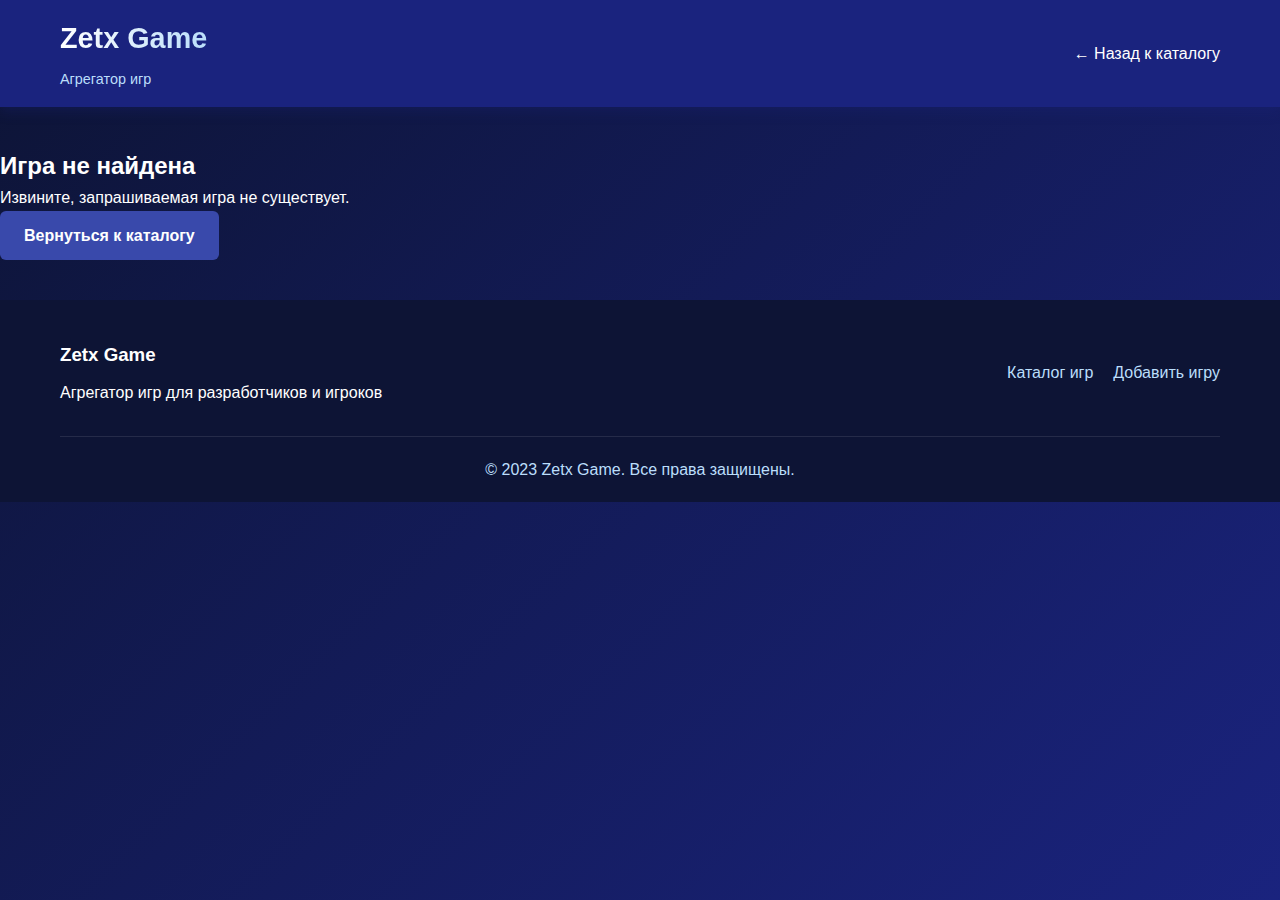
<file: game.html>
<!DOCTYPE html>
<html lang="ru">
<head>
    <meta charset="UTF-8">
    <meta name="viewport" content="width=device-width, initial-scale=1.0">
    <title>Mem clicker - Zetx Game</title>
    <link rel="stylesheet" href="style.css">
    <style>
        /* Дополнительные стили для детальной страницы */
        .game-detail {
            max-width: 1200px;
            margin: 0 auto;
            padding: 20px;
        }
        
        .game-cover {
            margin-bottom: 30px;
            border-radius: 12px;
            overflow: hidden;
            box-shadow: 0 10px 30px var(--shadow);
        }
        
        .game-cover img {
            width: 100%;
            height: 100%;
            object-fit: cover;
        }
        
        .game-main-info {
            background: var(--secondary);
            padding: 30px;
            border-radius: 12px;
            margin-bottom: 30px;
            box-shadow: 0 5px 15px var(--shadow);
        }
        
        .game-header {
            display: flex;
            justify-content: space-between;
            align-items: flex-start;
            margin-bottom: 20px;
            flex-wrap: wrap;
            gap: 15px;
        }
        
        .game-title {
            font-size: 2.5rem;
            margin: 0;
            color: var(--text);
        }
        
        .game-meta {
            display: flex;
            gap: 15px;
            flex-wrap: wrap;
        }
        
        .game-category, .game-platform, .game-developer {
            background: var(--primary);
            padding: 8px 15px;
            border-radius: 20px;
            font-size: 0.9rem;
            font-weight: 500;
        }
        
        .game-description {
            font-size: 1.1rem;
            line-height: 1.7;
            margin-bottom: 30px;
            color: #e3f2fd;
        }
        
        .game-actions {
            text-align: center;
        }
        
        .game-screenshots {
            margin-bottom: 30px;
        }
        
        .game-screenshots h2 {
            margin-bottom: 20px;
            font-size: 1.8rem;
            color: var(--text);
        }
        
        .screenshots-grid {
            
            display: grid;
            grid-template-columns: repeat(auto-fit, minmax(300px, 1fr));
            
        }
        
        .screenshot-item {
            border-radius: 8px;
            overflow: hidden;
            box-shadow: 0 5px 15px var(--shadow);
            transition: transform 0.3s;
        }
        
        .screenshot-item:hover {
            transform: translateY(-5px);
        }
        
        .screenshot-item img {
            width: 300px;
            height: 500px;

        }
        
        .donation-panel {
    background: linear-gradient(135deg, var(--primary) 0%, var(--accent) 100%);
    padding: 30px;
    border-radius: 12px;
    text-align: center;
    box-shadow: 0 5px 15px var(--shadow);
}

.donation-panel h3 {
    margin-bottom: 10px;
    font-size: 1.5rem;
}

.donation-panel p {
    margin-bottom: 20px;
    color: #e3f2fd;
}

.donation-iframe-container {
    display: flex;
    justify-content: center;
    align-items: center;
    min-height: 60px;
    margin: 0 auto;
}

.no-donation {
    color: #bbdefb;
    font-style: italic;
}

/* Адаптивность для iframe */
@media (max-width: 480px) {
    .donation-iframe-container iframe {
        width: 100% !important;
        max-width: 300px;
    }
    
    .donation-panel {
        padding: 20px;
    }
}
        @media (max-width: 768px) {
            .game-header {
                flex-direction: column;
                align-items: flex-start;
            }
            
            .game-title {
                font-size: 2rem;
            }
            
            .game-cover img {
                height: 250px;
            }
            
            .screenshots-grid {
                grid-template-columns: 1fr;
            }
        }


        
        .screenshots-grid.screenshot-landscape {
    grid-template-columns: repeat(auto-fit, minmax(500px, 1fr));
    gap: 20px;
}

.screenshots-grid.screenshot-portrait {
    grid-template-columns: repeat(auto-fit, minmax(300px, 1fr));
    gap: 15px;
}

.screenshot-landscape .screenshot-item img {
    width: 100%;
    height: 300px;
    object-fit: cover;
}

.screenshot-portrait .screenshot-item img {
    width: 300px;
            height: 500px;
    object-fit: cover;
}

/* Адаптивность для альбомных скриншотов */
@media (max-width: 768px) {
    .screenshots-grid.screenshot-landscape {
        grid-template-columns: 1fr;
        gap: 15px;
    }
    
    .screenshot-landscape .screenshot-item img {
        height: 250px;
    }
    
    .screenshot-portrait .screenshot-item img {
        height: 400px;
    }
}

@media (max-width: 480px) {
    .screenshot-landscape .screenshot-item img {
        height: 200px;
    }
    
    .screenshot-portrait .screenshot-item img {
        height: 300px;
    }
}
    </style>
</head>
<body>
    <!-- Шапка сайта -->
    <header class="header">
        <div class="container">
            <div class="logo">
                <h1>Zetx Game</h1>
                <span>Агрегатор игр</span>
            </div>
            <nav class="nav">
                <a href="index.html" class="nav-link">← Назад к каталогу</a>
            </nav>
        </div>
    </header>

    <!-- Основной контент -->
    <main class="main-content">
        <div id="game-detail-container">
            <!-- Контент будет загружен через game-detail.js -->
        </div>
    </main>

    <!-- Футер -->
    <footer class="footer">
        <div class="container">
            <div class="footer-content">
                <div class="footer-logo">
                    <h3>Zetx Game</h3>
                    <p>Агрегатор игр для разработчиков и игроков</p>
                </div>
                <div class="footer-links">
                    <a href="index.html">Каталог игр</a>
                    <button id="open-add-game-footer" class="footer-add-btn">Добавить игру</button>
                </div>
            </div>
            <div class="footer-bottom">
                <p>&copy; 2023 Zetx Game. Все права защищены.</p>
            </div>
        </div>
    </footer>

    <!-- Подключение скриптов -->
    <script src="game-detail.js"></script>
</body>
</html>
</file>
<file: style.css>
:root {
    --primary: #1a237e;
    --secondary: #283593;
    --accent: #3949ab;
    --light: #e8eaf6;
    --dark: #0d1435;
    --text: #ffffff;
    --shadow: rgba(26, 35, 126, 0.3);
    --success: #4caf50;
    --error: #f44336;
}

* {
    margin: 0;
    padding: 0;
    box-sizing: border-box;
    font-family: 'Segoe UI', Tahoma, Geneva, Verdana, sans-serif;
}

body {
    background: linear-gradient(135deg, var(--dark) 0%, var(--primary) 100%);
    color: var(--text);
    line-height: 1.6;
    min-height: 100vh;
}

.container {
    width: 100%;
    max-width: 1200px;
    margin: 0 auto;
    padding: 0 20px;
}

/* Шапка */
.header {
    background-color: var(--primary);
    box-shadow: 0 4px 12px var(--shadow);
    position: sticky;
    top: 0;
    z-index: 100;
}

.header .container {
    display: flex;
    justify-content: space-between;
    align-items: center;
    padding: 15px 20px;
}

.logo h1 {
    font-size: 1.8rem;
    font-weight: 700;
    background: linear-gradient(90deg, #ffffff, #bbdefb);
    -webkit-background-clip: text;
    -webkit-text-fill-color: transparent;
    margin-bottom: 5px;
}

.logo span {
    font-size: 0.9rem;
    color: #bbdefb;
}

.nav {
    display: flex;
    gap: 25px;
    align-items: center;
}

.nav-link {
    color: var(--text);
    text-decoration: none;
    font-weight: 500;
    transition: color 0.3s;
    position: relative;
}

.nav-link:hover {
    color: #bbdefb;
}

.nav-link::after {
    content: '';
    position: absolute;
    bottom: -5px;
    left: 0;
    width: 0;
    height: 2px;
    background-color: #bbdefb;
    transition: width 0.3s;
}

.nav-link:hover::after {
    width: 100%;
}

/* Основной контент */
.main-content {
    flex: 1;
    padding: 40px 0;
}

/* Герой секция */
.hero {
    padding: 80px 0;
    background: linear-gradient(135deg, var(--primary) 0%, var(--secondary) 100%);
}

.hero .container {
    display: flex;
    align-items: center;
    justify-content: space-between;
    gap: 40px;
}

.hero-content {
    flex: 1;
}

.hero-title {
    font-size: 2.5rem;
    margin-bottom: 20px;
    line-height: 1.2;
}

.hero-description {
    font-size: 1.1rem;
    margin-bottom: 30px;
    color: #e3f2fd;
}

.hero-buttons {
    display: flex;
    gap: 15px;
}

.hero-image {
    flex: 1;
    display: flex;
    justify-content: center;
}

.game-preview {
    perspective: 1000px;
}

.game-card.featured {
    background: var(--secondary);
    border-radius: 12px;
    overflow: hidden;
    box-shadow: 0 10px 30px var(--shadow);
    transform: rotateY(-5deg) rotateX(5deg);
    transition: transform 0.5s;
}

.game-card.featured:hover {
    transform: rotateY(0) rotateX(0);
}

.game-image img {
    width: 100%;
    height: 200px;
    object-fit: cover;
}

.game-info {
    padding: 20px;
}

.game-info h3 {
    margin-bottom: 10px;
}

/* Кнопки */
.btn {
    display: inline-block;
    padding: 12px 24px;
    border-radius: 6px;
    text-decoration: none;
    font-weight: 600;
    text-align: center;
    cursor: pointer;
    transition: all 0.3s;
    border: none;
    font-size: 1rem;
}

.btn-primary {
    background: var(--accent);
    color: var(--text);
}

.btn-primary:hover {
    background: #303f9f;
    transform: translateY(-2px);
    box-shadow: 0 4px 12px var(--shadow);
}

.btn-secondary {
    background: transparent;
    color: var(--text);
    border: 2px solid var(--accent);
}

.btn-secondary:hover {
    background: var(--accent);
    transform: translateY(-2px);
}

.btn-small {
    color: #e8eaf6;
    padding: 8px 16px;
    font-size: 0.9rem;
}

.btn-large {
    padding: 15px 30px;
    font-size: 1.1rem;
}

/* Секции */
.section-title {
    font-size: 2rem;
    text-align: center;
    margin-bottom: 20px;
    position: relative;
}

.section-title::after {
    content: '';
    position: absolute;
    bottom: -10px;
    left: 50%;
    transform: translateX(-50%);
    width: 80px;
    height: 3px;
    background: var(--accent);
}

.section-description {
    text-align: center;
    margin-bottom: 40px;
    color: #e3f2fd;
    max-width: 700px;
    margin-left: auto;
    margin-right: auto;
}

.games-section, .about-section {
    padding: 80px 0;
}

.about-section {
    background: rgba(13, 20, 53, 0.7);
}

/* Фильтр игр */
.games-filter {
    display: flex;
    justify-content: center;
    flex-wrap: wrap;
    gap: 10px;
    margin-bottom: 40px;
}

.filter-btn {
    padding: 8px 16px;
    background: transparent;
    color: var(--text);
    border: 1px solid var(--accent);
    border-radius: 20px;
    cursor: pointer;
    transition: all 0.3s;
}

.filter-btn.active, .filter-btn:hover {
    background: var(--accent);
}

/* Сетка игр */
.games-grid {
    display: grid;
    grid-template-columns: repeat(auto-fill, minmax(280px, 1fr));
    gap: 30px;
}

.game-card {
    background: var(--secondary);
    border-radius: 12px;
    overflow: hidden;
    box-shadow: 0 5px 15px var(--shadow);
    transition: transform 0.3s, box-shadow 0.3s;
}

.game-card:hover {
    transform: translateY(-10px);
    box-shadow: 0 15px 30px var(--shadow);
}

.game-card img {
    width: 100%;
    height: 180px;
    object-fit: cover;
}

.game-card-content {
    padding: 20px;
}

.game-card-title {
    font-size: 1.2rem;
    margin-bottom: 10px;
}

.game-card-description {
    color: #e3f2fd;
    margin-bottom: 15px;
    font-size: 0.9rem;
    display: -webkit-box;
    -webkit-line-clamp: 3;
    -webkit-box-orient: vertical;
    overflow: hidden;
}

.game-card-footer {
    display: flex;
    justify-content: space-between;
    align-items: center;
}

.game-card-category {
    background: var(--primary);
    padding: 4px 10px;
    border-radius: 20px;
    font-size: 0.8rem;
}

/* Секция о проекте */
.about-content {
    max-width: 800px;
    margin: 0 auto;
    text-align: center;
}

.about-text p {
    margin-bottom: 20px;
    font-size: 1.1rem;
    line-height: 1.8;
}

.features {
    display: grid;
    grid-template-columns: repeat(auto-fit, minmax(250px, 1fr));
    gap: 30px;
    margin-top: 40px;
}

.feature {
    background: var(--secondary);
    padding: 30px;
    border-radius: 12px;
    box-shadow: 0 5px 15px var(--shadow);
}

.feature h3 {
    color: #bbdefb;
    margin-bottom: 15px;
}

/* ФОРМА ДОБАВЛЕНИЯ ИГРЫ - ИСПРАВЛЕННАЯ */
.game-form {
    max-width: 100%;
    color: var(--text);
}

.form-row {
    display: grid;
    grid-template-columns: 1fr 1fr;
    gap: 20px;
    align-items: start;
}

.form-group {
    margin-bottom: 25px;
    width: 100%;
}

.form-group label {
    display: block;
    margin-bottom: 8px;
    font-weight: 500;
    color: var(--text);
}

.form-group input, 
.form-group textarea, 
.form-group select {
    width: 100%;
    padding: 12px 15px;
    border: 1px solid rgba(255, 255, 255, 0.3);
    border-radius: 6px;
    background: rgba(255, 255, 255, 0.1);
    color: var(--text);
    font-size: 1rem;
    transition: all 0.3s;
}

.form-group input:focus, 
.form-group textarea:focus, 
.form-group select:focus {
    outline: none;
    border-color: var(--accent);
    background: rgba(255, 255, 255, 0.15);
    box-shadow: 0 0 0 2px rgba(57, 73, 171, 0.2);
}

.form-group textarea {
    resize: vertical;
    min-height: 100px;
}

.form-group small {
    display: block;
    margin-top: 5px;
    color: #bbdefb;
    font-size: 0.8rem;
}

.form-group input::placeholder,
.form-group textarea::placeholder {
    color: rgba(255, 255, 255, 0.6);
}

/* Стили для выпадающего списка */
.form-group select {
    appearance: none;
    background-image: url("data:image/svg+xml;charset=UTF-8,%3csvg xmlns='http://www.w3.org/2000/svg' viewBox='0 0 24 24' fill='white'%3e%3cpath d='M7 10l5 5 5-5z'/%3e%3c/svg%3e");
    background-repeat: no-repeat;
    background-position: right 15px center;
    background-size: 16px;
    cursor: pointer;
}

.form-group select option {
    background: var(--secondary);
    color: var(--text);
    padding: 12px;
    border: none;
}

.form-group select option:checked {
    background: var(--accent);
    color: var(--text);
}

/* Кнопки формы */
.form-actions {
    display: flex;
    gap: 15px;
    justify-content: flex-end;
    margin-top: 30px;
    flex-wrap: wrap;
}

.form-actions .btn {
    min-width: 120px;
    flex-shrink: 0;
}

/* Футер */
.footer {
    background: var(--dark);
    padding: 40px 0 20px;
    margin-top: auto;
}

.footer-content {
    display: flex;
    justify-content: space-between;
    align-items: center;
    margin-bottom: 30px;
}

.footer-logo h3 {
    margin-bottom: 10px;
}

.footer-links {
    display: flex;
    gap: 20px;
    align-items: center;
}

.footer-links a {
    color: #bbdefb;
    text-decoration: none;
    transition: color 0.3s;
}

.footer-links a:hover {
    color: var(--text);
}

.footer-add-btn {
    background: none;
    border: none;
    color: #bbdefb;
    cursor: pointer;
    font-size: 1rem;
    transition: color 0.3s;
    text-decoration: none;
    display: inline-block;
}

.footer-add-btn:hover {
    color: var(--text);
}

.footer-bottom {
    text-align: center;
    padding-top: 20px;
    border-top: 1px solid rgba(255, 255, 255, 0.1);
    color: #bbdefb;
}

/* Модальные окна */
.modal {
    display: none;
    position: fixed;
    z-index: 1000;
    left: 0;
    top: 0;
    width: 100%;
    height: 100%;
    background-color: rgba(0, 0, 0, 0.7);
    backdrop-filter: blur(5px);
}

.modal-content {
    background: var(--secondary);
    margin: 5% auto;
    padding: 30px;
    border-radius: 12px;
    width: 90%;
    max-width: 800px;
    position: relative;
    box-shadow: 0 20px 50px rgba(0, 0, 0, 0.5);
    animation: modalFade 0.3s;
}

.modal-content.large {
    max-width: 900px;
    max-height: 90vh;
    overflow-y: auto;
}

@keyframes modalFade {
    from {opacity: 0; transform: translateY(-50px);}
    to {opacity: 1; transform: translateY(0);}
}

.close {
    position: absolute;
    top: 15px;
    right: 20px;
    font-size: 28px;
    font-weight: bold;
    cursor: pointer;
    transition: color 0.3s;
    line-height: 1;
}

.close:hover {
    color: #bbdefb;
}

.modal-title {
    text-align: center;
    margin-bottom: 10px;
    color: var(--text);
    font-size: 1.8rem;
}

.modal-description {
    text-align: center;
    margin-bottom: 30px;
    color: #bbdefb;
    font-size: 1rem;
}

/* Уведомление */
.notification {
    position: fixed;
    top: 20px;
    right: 20px;
    padding: 15px 25px;
    border-radius: 6px;
    color: white;
    font-weight: 500;
    z-index: 1001;
    transform: translateX(150%);
    transition: transform 0.3s;
}

.notification.show {
    transform: translateX(0);
}

.notification.success {
    background: var(--success);
}

.notification.error {
    background: var(--error);
}

/* Сообщение об отсутствии игр */
.no-games {
    text-align: center;
    grid-column: 1 / -1;
    padding: 40px;
    color: #bbdefb;
    font-size: 1.1rem;
}

/* Стили для детальной страницы игры */
.game-detail {
    max-width: 1200px;
    margin: 0 auto;
    padding: 20px;
}

.game-cover {
    margin-bottom: 30px;
    border-radius: 12px;
    overflow: hidden;
    box-shadow: 0 10px 30px var(--shadow);
}

.game-cover img {
    width: 100%;
    height: 400px;
    object-fit: cover;
}

.game-main-info {
    background: var(--secondary);
    padding: 30px;
    border-radius: 12px;
    margin-bottom: 30px;
    box-shadow: 0 5px 15px var(--shadow);
}

.game-header {
    display: flex;
    justify-content: space-between;
    align-items: flex-start;
    margin-bottom: 20px;
    flex-wrap: wrap;
    gap: 15px;
}

.game-title {
    font-size: 2.5rem;
    margin: 0;
    color: var(--text);
}

.game-meta {
    display: flex;
    gap: 15px;
    flex-wrap: wrap;
}

.game-category, .game-platform, .game-developer {
    background: var(--primary);
    padding: 8px 15px;
    border-radius: 20px;
    font-size: 0.9rem;
    font-weight: 500;
}

.game-description {
    font-size: 1.1rem;
    line-height: 1.7;
    margin-bottom: 30px;
    color: #e3f2fd;
}

.game-actions {
    text-align: center;
}

.game-screenshots {
    margin-bottom: 30px;
}

.game-screenshots h2 {
    margin-bottom: 20px;
    font-size: 1.8rem;
    color: var(--text);
}

.screenshots-grid {
    display: grid;
    grid-template-columns: repeat(auto-fit, minmax(300px, 1fr));
    gap: 20px;
}

.screenshot-item {
    border-radius: 8px;
    overflow: hidden;
    box-shadow: 0 5px 15px var(--shadow);
    transition: transform 0.3s;
}

.screenshot-item:hover {
    transform: translateY(-5px);
}

.screenshot-item img {
    width: 100%;
    height: 200px;
    object-fit: cover;
}

.donation-panel {
    background: linear-gradient(135deg, var(--primary) 0%, var(--accent) 100%);
    padding: 30px;
    border-radius: 12px;
    text-align: center;
    box-shadow: 0 5px 15px var(--shadow);
}

.donation-panel h3 {
    margin-bottom: 10px;
    font-size: 1.5rem;
}

.donation-panel p {
    margin-bottom: 20px;
    color: #e3f2fd;
}

/* Адаптивность */
@media (max-width: 768px) {
    .header .container {
        flex-direction: column;
        gap: 15px;
    }
    
    .nav {
        flex-wrap: wrap;
        justify-content: center;
        gap: 15px;
    }
    
    .hero .container {
        flex-direction: column;
        text-align: center;
    }
    
    .hero-buttons {
        justify-content: center;
        flex-wrap: wrap;
    }
    
    .footer-content {
        flex-direction: column;
        gap: 20px;
        text-align: center;
    }
    
    .footer-links {
        flex-direction: column;
        gap: 10px;
    }
    
    .games-grid {
        grid-template-columns: repeat(auto-fill, minmax(250px, 1fr));
    }
    
    .modal-content {
        padding: 20px;
        margin: 10% auto;
        width: 95%;
    }
    
    .modal-content.large {
        margin: 5% auto;
    }
    
    /* Адаптивность формы */
    .form-row {
        grid-template-columns: 1fr;
        gap: 0;
    }
    
    .form-actions {
        flex-direction: column;
    }
    
    .form-actions .btn {
        width: 100%;
        min-width: auto;
    }
    
    .features {
        grid-template-columns: 1fr;
    }
    
    /* Адаптивность детальной страницы */
    .game-header {
        flex-direction: column;
        align-items: flex-start;
    }
    
    .game-title {
        font-size: 2rem;
    }
    
    .game-cover img {
        height: 250px;
    }
    
    .screenshots-grid {
        grid-template-columns: 1fr;
        gap: 15px;
    }
    
    .screenshot-item img {
        height: 180px;
    }
}

@media (max-width: 480px) {
    .hero-title {
        font-size: 2rem;
    }
    
    .section-title {
        font-size: 1.5rem;
    }
    
    .games-grid {
        grid-template-columns: 1fr;
    }
    
    .game-card-content {
        padding: 15px;
    }
    
    .modal-title {
        font-size: 1.5rem;
    }
    
    .screenshots-grid {
        gap: 10px;
    }
    
    .screenshot-item img {
        height: 150px;
    }
    
    .game-cover img {
        height: 200px;
    }
}

/* Дополнительные исправления для формы */
.form-group input[type="url"],
.form-group input[type="email"],
.form-group input[type="text"] {
    font-family: inherit;
}

.form-group textarea {
    font-family: inherit;
    line-height: 1.5;
}

/* Убираем стандартные стили для number input */
.form-group input[type="number"]::-webkit-outer-spin-button,
.form-group input[type="number"]::-webkit-inner-spin-button {
    -webkit-appearance: none;
    margin: 0;
}

.form-group input[type="number"] {
    -moz-appearance: textfield;
}
</file>
